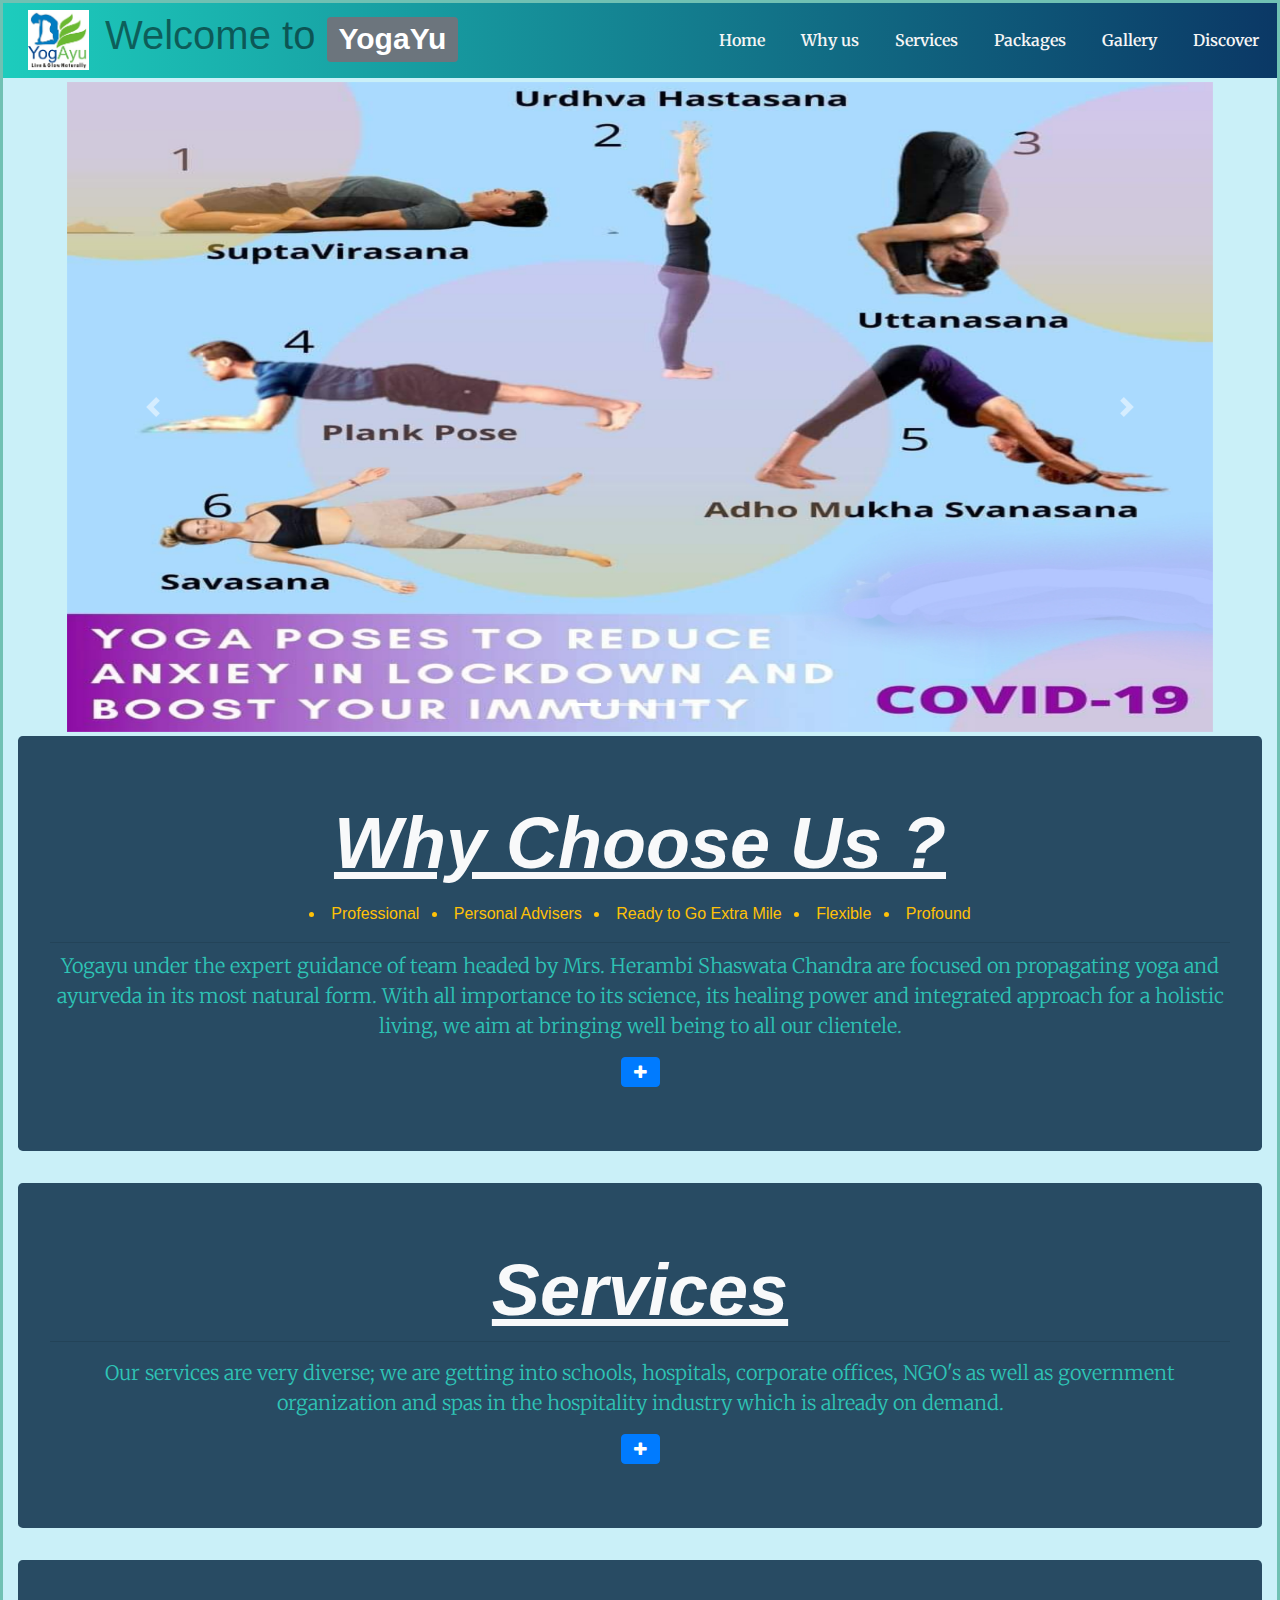
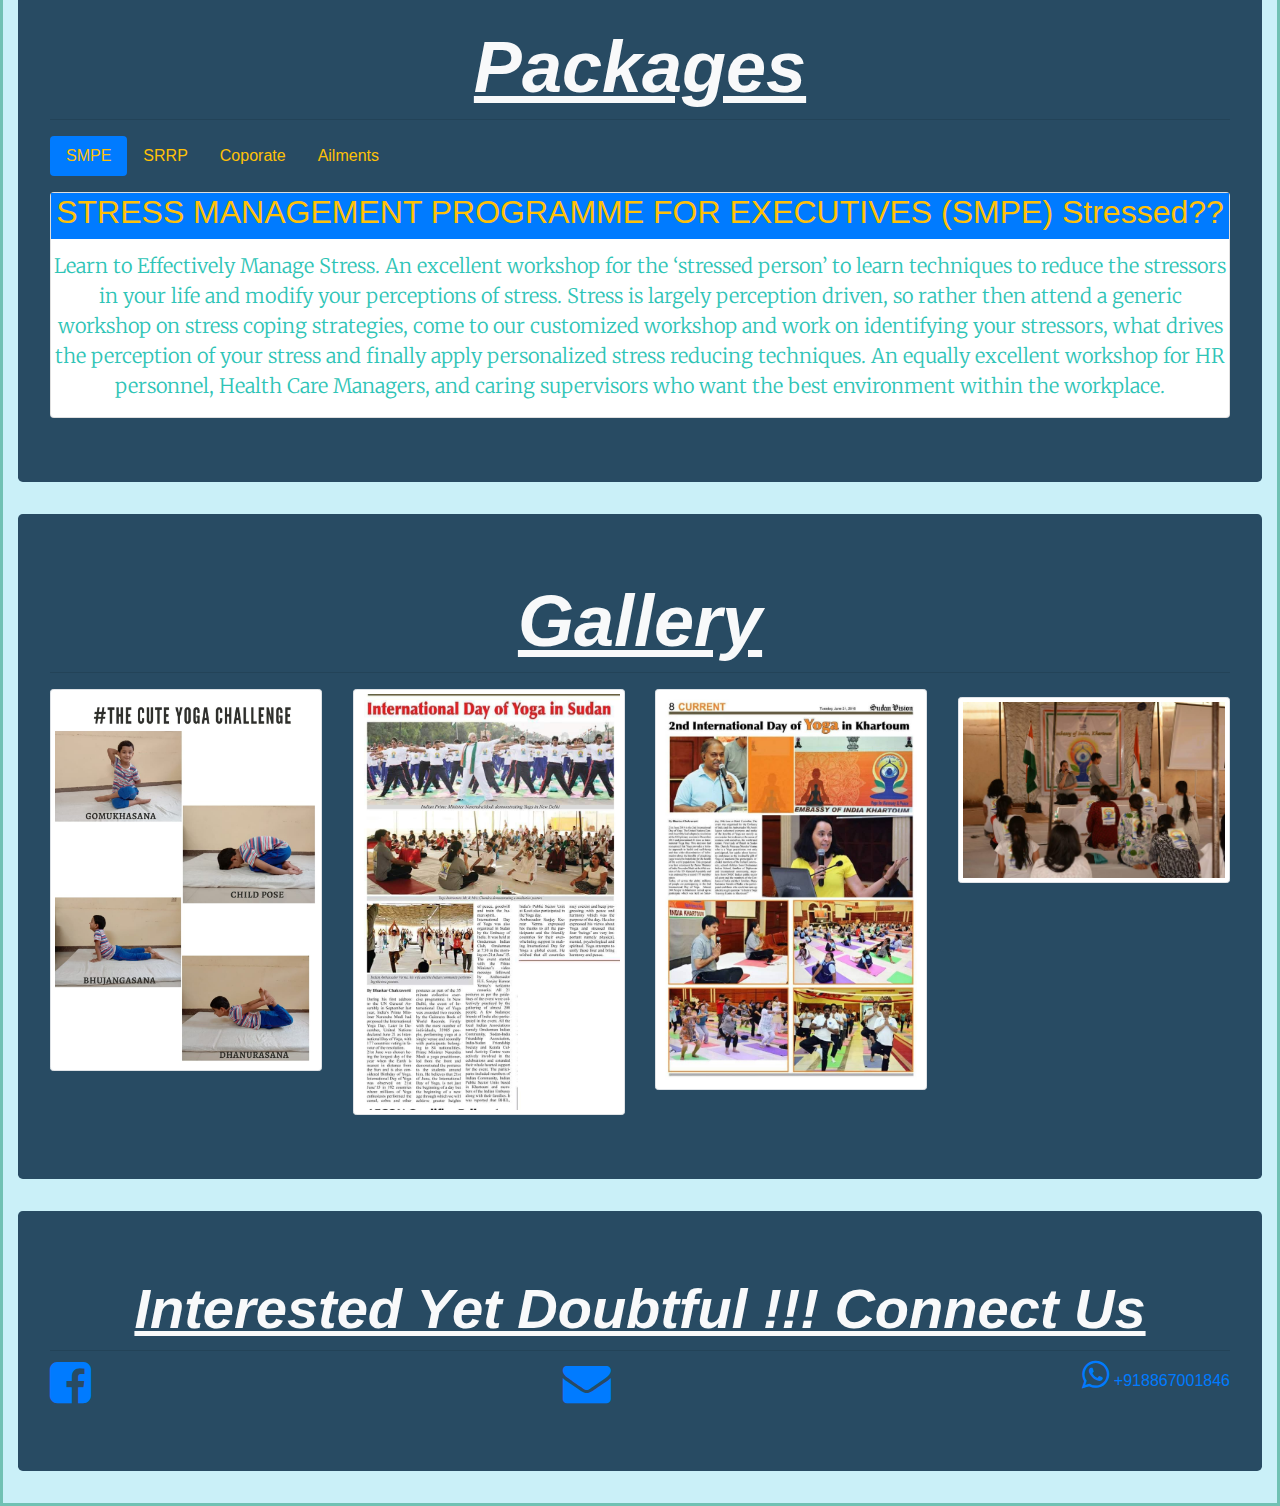
<file: index.html>
<html lang="en">
  <head>
    <meta charset="UTF-8" />
    <meta name="viewport" content="width=device-width, initial-scale=1.0" />
    <title>Yogayu Website</title>

    <!-- css standard -->
    <link rel="stylesheet" href="css/standard.css" />

    <!-- bootstrap  -->
    <link
      rel="stylesheet"
      href="https://stackpath.bootstrapcdn.com/bootstrap/4.5.2/css/bootstrap.min.css"
    />

    <!-- fonts -->

    <link
      href="https://fonts.googleapis.com/css2?family=Merriweather:wght@700&&family=Roboto+Slab:wght@200&family=Courgette&display=swap"
      rel="stylesheet"
    />

    <!-- ICONS  -->

    <link
      rel="stylesheet"
      href="https://stackpath.bootstrapcdn.com/font-awesome/4.7.0/css/font-awesome.min.css"
      />
  </head>
  <body>
    <!-- section:navbar
     -->

    <section id="nav-bar">
      <!-- nav copy starts here -->
      <nav class="navbar navbar-expand-md navbar-light ml-30">
        <a class="navbar-brand" href="#">
          <img src="img/logo.png" alt="" />
        </a>
        <h1 class="navbar-text">
          <span class="d-md-inline d-none primary">Welcome to </span>
          <span class="badge badge-secondary">YogaYu</span>
        </h1>
        <button
          class="navbar-toggler"
          type="button"
          data-toggle="collapse"
          data-target="#navbarNav"
          aria-controls="navbarNav"
          aria-expanded="false"
          aria-label="Toggle navigation"
        >
          <!-- <span class="navbar-toggler-icon"></span> -->
          <i class="fa fa-angle-double-down fa-3x" aria-hidden="true"></i>
        </button>
        <div class="collapse navbar-collapse" id="navbarNav">
          <ul class="navbar-nav ml-auto">
            <li class="nav-item">
              <a class="nav-link" href="#">Home </a>
            </li>
            <li class="nav-item">
              <a class="nav-link" href="#why">Why us</a>
            </li>
            <li class="nav-item dropdown">
              <a class="nav-link" href="#services">Services</a>
            </li>
            <li class="nav-item">
              <a class="nav-link" href="#programs">Packages</a>
            </li>
            
            <li class="nav-item">
              <a class="nav-link" href="#gallery">Gallery</a>
            </li>

            <li class="nav-item">
              <a class="nav-link" href="#discover">Discover</a>
            </li>
          </ul>
        </div>
      </nav>
      <!-- nav ends  here  -->
    </section>
    <!-- section navbar ends above -->

    <!-- banner section -->
    
    <section class="bann">
      <div class="container-fluid my-1">
        <div class="row">
          <div
            id="carouselExampleCaptions"
            class="carousel slide"
            data-ride="carousel"
          >
            <ol class="carousel-indicators">
              <li
                data-target="#carouselExampleCaptions"
                data-slide-to="0"
                class="active"
              ></li>
              <li data-target="#carouselExampleCaptions" data-slide-to="1"></li>
              <li data-target="#carouselExampleCaptions" data-slide-to="2"></li>
              <li data-target="#carouselExampleCaptions" data-slide-to="3"></li>
            </ol>
            <div class="carousel-inner">
          <div class="carousel-item active">
                <img
                  src="img/Yoga1.jpg"
                  class="d-block w-100 h-100"
                  alt="..."
                />
              </div>
          <div class="carousel-item">
                <img
                  src="img/Yoga2.jpg"
                  class="d-block w-100 h-100"
                  alt="..."
                />
          </div>
          <div class="carousel-item">
                <img
                  src="img/Yoga3.jpg"
                  class="d-block w-100 h-100"
                  alt="..."
                />
              </div>
                
              <div class="carousel-item">
                <img
                  src="img/Yoga4.jpg"
                  class="d-block w-100 h-100"
                  alt="..."
                />
              </div>
            
            </div>
            <a
              class="carousel-control-prev"
              href="#carouselExampleCaptions"
              role="button"
              data-slide="prev"
            >
            <span
            class="carousel-control-prev-icon"
            aria-hidden="true"
          ></span>
              <span class="sr-only">Previous</span>
            </a>
            <a
              class="carousel-control-next"
              href="#carouselExampleCaptions"
              role="button"
              data-slide="next"
            >
              <span
                class="carousel-control-next-icon"
                aria-hidden="true"
              ></span>
              <span class="sr-only">Next</span>
            </a>
          </div>

          <!-- row div ended below  
        </div>
        <!-- <!-- container div ended here  -->
      </div>

      <!-- <!-- banner section ended here  -->
    </section>

  
    <!-- dummy carousel -->

    <!-- <section >
      <div class="container-fluid my-1">
       
          <div class="jumbotron">
            <h1>Yoga + Aryuveda+ your Efforts = YogaYu</h1>
          </div>
            
        <!-- container div ended here 
      
      </div>

      <!-- banner section ended here 
    </section> 
  -->

    <!-- all scripts needed -->

    <section class="why" id="why">
      <div class="container-fluid my-1">
        <div class="jumbotron text-center text-inline ">
          <h1 class="display-3 font-weight-bolder font-italic text-light">
            <u>Why Choose Us ?</u>
          </h1>
          <p class="lead">
            <li class="text-warning px-1">Professional</li>
            <li class="text-warning px-1">Personal Advisers</li>
            <li class="text-warning px-1">Ready to Go Extra Mile</li>
            <li class="text-warning px-1">Flexible</li>
            <li class="text-warning px-1">Profound</li>
          </p>
          <hr class="my-2" />
          <p class="lead t-gr">
            Yogayu under the expert guidance of team headed by Mrs. Herambi
            Shaswata Chandra are focused on propagating yoga and ayurveda in its
            most natural form. With all importance to its science, its healing
            power and integrated approach for a holistic living, we aim at
            bringing well being to all our clientele.
          </p>
          <a
            class="btn btn-primary"
            data-toggle="collapse"
            href="#morewhy"
            role="button"
            aria-expanded="false"
            aria-controls="moreservices"
            ><i class="fa fa-plus"></i>
          </a>
          <div class="collapse" id="morewhy">
            <div class="card card-body">
              <p class="lead t-gr">
                Mrs Herambi stepped in Yoga from tender age and with dedication
                and sincerity has come out as an expert in the field of yoga and
                its therapeutic approach. Along with its ayurvedic team of
                doctors, she combines by her skills and hard commitment these to
                life rejuvenating sciences to bring about a deep healing touch
                to its clientele. The quality remains unquestionable
                strengthened by its strong values of honesty, sincerity, empathy
                and soft touch to provide excellent care and discipline in this
                value system. Yogayu team stands as a remarkable support for all
                those who wish to bring happiness as a companion of their life.
              </p>
            </div>
          </div>
        </div>
      </div>
    </section>
    <!-- section why  ends here -->

    <!-- Services -->
    <section class="services  text-center text-white" id="services">
      <div class="container-fluid my-1">
        <div class="jumbotron bg-dgr">
          <h1 class="display-4 d-md-3 font-weight-bolder font-italic text-light">
            <u>Services</u></h1>
          <hr class="mt-1" />
          <p class="lead t-gr">
            Our services are very diverse; we are getting into schools,
            hospitals, corporate offices, NGO's as well as government
            organization and spas in the hospitality industry which is already
            on demand.
          </p>
          <a
            class="btn btn-primary"
            data-toggle="collapse"
            href="#moreservices"
            role="button"
            aria-expanded="true"
            aria-controls="moreservices"
            ><i class="fa fa-plus"></i>
          </a>
          <div class="collapse" id="moreservices">
            <div class="card card-body">
              <p class="lead t-gr">
                We are collaborating internationally with organizations. Yogayu
                is also coming with Franchise Scheme which is a unique service
                providing system to support the entrepreneur to start a YogAyu
                Treatment facility centre. This scheme provides the services of
                qualified and experienced Yoga professionals/instructors,
                Doctors, Ayurveda Nurses and Therapists. Supply of quality
                Ayurvedic Medicines, Ayurvedic Treatment Equipments, Technical
                Advice and Periodical Supervision also falls under the ambit of
                the scheme. The entrepreneur has the facility to avail him self
                of a full package services from a single point and it will help
                maintain the quality of services. We also conduct periodic
                internal audit to check the quality of our services.
              </p>
            </div>
          </div>
        </div>
      </div>
    </section>
    <!-- Services ended -->

    <!-- new package -->

    <section class="packages text-center" id="programs">
      <div class="container-fluid my-1">
        <div class="jumbotron">
          <h1 class="d-sm-4 d-md-3 font-weight-bolder font-italic text-light">
            <u>Packages</u></h1>
        <hr class="mt-1" />
        
   <ul class="nav nav-pills mb-3" id="pills-tab" role="tablist">
    <li class="nav-item">
      <a class="nav-link active text-warning" id="pills-home-tab" data-toggle="pill" href="#pills-home" role="tab" aria-controls="pills-home" aria-selected="true">SMPE</a>
    </li>
    <li class="nav-item">
      <a class="nav-link text-warning" id="pills-profile-tab" data-toggle="pill" href="#pills-profile" role="tab" aria-controls="pills-profile" aria-selected="false">SRRP</a>
    </li>
    <li class="nav-item">
      <a class="nav-link text-warning" id="pills-contact-tab" data-toggle="pill" href="#pills-contact" role="tab" aria-controls="pills-contact" aria-selected="false">Coporate</a>
    </li>
     <li class="nav-item">
      <a class="nav-link text-warning" id="pills-contact-tab" data-toggle="pill" href="#pills-ailments" role="tab" aria-controls="pills-contact" aria-selected="false">Ailments</a>
    </li>
  </ul>
  <div class="tab-content" id="pills-tabContent">
    <div class="tab-pane fade show active" id="pills-home" role="tabpanel" aria-labelledby="pills-home-tab">  <div class="card flex">
                        <div class="card-title text-warning bg-primary">
                          <h2>
                            STRESS MANAGEMENT PROGRAMME FOR EXECUTIVES (SMPE)
                            Stressed??
                          </h2>
                        </div>
                        <div class="cardbody">
                          <p class="lead">
                            Learn to Effectively Manage Stress. An excellent
                            workshop for the ‘stressed person’ to learn techniques
                            to reduce the stressors in your life and modify your
                            perceptions of stress. Stress is largely perception
                            driven, so rather then attend a generic workshop on
                            stress coping strategies, come to our customized
                            workshop and work on identifying your stressors, what
                            drives the perception of your stress and finally apply
                            personalized stress reducing techniques. An equally
                            excellent workshop for HR personnel, Health Care
                            Managers, and caring supervisors who want the best
                            environment within the workplace.
                          </p>
                        </div>
                      </div>      
                      </div>
    <div class="tab-pane fade" id="pills-profile" role="tabpanel" aria-labelledby="pills-profile-tab">
      <div class="card">
                        <div class="card-title text-warning bg-primary">
                          <h2>
                            SELF REJUVENATION & RELAXATION PROGRAM (SRRP)
                          </h2>
                        </div>
                        <div class="cardbody">
                          <p class="lead">
                            The workshop will combine relaxation exercises and
                            gentle yoga, step by step in a systematic way, and
                            brief lectures with interactive session. It will focus
                            on:
  
                            <li>Self Realization</li>
                            <li>Power Meditation</li>
                            <li>Stretching the Body</li>
                            <li>Basic Asana</li>
                            <li>
                              Health Questioners for self-evaluation. Rejuvenating
                              your bodily energies
                            </li>
                            <li>
                              The workshop also include session for reducing
                              inhibitions which helps in over a period of time to
                              become a more sociable, outgoing person and helps in
                              coming out of depression.
                            </li>
                          </p>
                        
                        </div>           
                        </div>
    </div>
    <div class="tab-pane fade" id="pills-contact" role="tabpanel" aria-labelledby="pills-contact-tab">
     <div class="card">
                        <div class="card-title text-warning bg-primary">
                          <h2>
                            Coporate Culture
                          </h2>
                        </div>
                        <div class="cardbody">
                          <p class="lead">
                            “A healthy employee is more likely to remain with your company, while Unhealthy employees bring two hours per day in lost productivity”. Yoga is a way of life. It gives us the key to lead a better way of life. Tremendous anxiety and stress characterizes modern life. Health is affected. Relationships are affected. Career challenges weigh us down. Yoga offers a way out. This Yoga Program will benefit the organization and employees in two-fold by providing a wellness incentive as well as enhancing the employee/company relationship. The benefits of yoga are extraordinary, especially for individuals who work long hours and tend to have sedentary jobs. Yoga will energize your mind and body and rejuvenate your whole being.
                            The workshop will combine brief understanding of yoga and its application in corporate culture. It will focus on:
<ol>
<li>Understanding Yoga, definition, four streams of yoga.</li>
<li>Need of yoga in corporate</li>
<li>Breath – The bridge
o Understanding breathing
o Breathing practices (practical)</li>
<li>Loosen yourself (Practical).</li>
<li>Culturing the emotions</li>
<li>Harmonize and relax</li>
<li> Yogic diet for corporate</li>
<li>Common ailments in corporate culture</li>
<li>Stress management counseling</li>
<li>Short program of practical applicability of yoga in corporate
</li>
</ol>
                          </p>
                        
                        </div>           
                        </div>
    </div>
     <div class="tab-pane fade" id="pills-ailments" role="tabpanel" aria-labelledby="pills-ailments-tab">
         <div class="card flex">
                        <div class="card-title text-warning bg-primary">
                          <h2>
                            Ailments
                          </h2>
                        </div>
                        <div class="cardbody">
                          <p class="lead">
                            Yoga has been found & proven to be helpful in the prevention & cure of various diseases. Several yogic asana have been recommended for various diseases which help the patient in the treatment course.
Aim: This workshop will be focused on individual ailments in specific. It will be of actual therapeutic approach. In this workshop we will discuss the scope of yoga in the treatment of some common diseases.
Ailments covered are as follows:
<ul>
  <li>Hypertension</li>
 <li>Diabetes</li>
 <li>Anxiety-Depression</li>
 <li>Pains- Back, Neck</li>
 <li>Obesity</li>
 <li>Cardiac Ailments</li>
 <li>Promotion of Positive Health.</li>
</ul>
                          </p>
                        </div>
                      </div>
     </div>
  </div>
        </div>
         </div>
      </section>

    <!-- new package ends here  -->
    <!-- packages -->
    <section class="packages text-center hides">
      <div class="container-fluid my-1">
        
      <div class="jumbotron bg-secondary">
      <div class="row">
      <div class="col-12">
      <h1 class="display-4 text-white">Packages</h1>
      <hr class="mt-1" />
            </div>
          </div>
<!--    Second row       -->
        <div class="row ">
          
       <div class="col-md-6 col-lg-4">
         
         <div class="card flex">
                      <div class="card-title text-warning bg-primary">
                        <h2>
                          STRESS MANAGEMENT PROGRAMME FOR EXECUTIVES (SMPE)
                          Stressed??
                        </h2>
                      </div>
                      <div class="cardbody">
                        <p class="lead">
                          Learn to Effectively Manage Stress. An excellent
                          workshop for the ‘stressed person’ to learn techniques
                          to reduce the stressors in your life and modify your
                          perceptions of stress. Stress is largely perception
                          driven, so rather then attend a generic workshop on
                          stress coping strategies, come to our customized
                          workshop and work on identifying your stressors, what
                          drives the perception of your stress and finally apply
                          personalized stress reducing techniques. An equally
                          excellent workshop for HR personnel, Health Care
                          Managers, and caring supervisors who want the best
                          environment within the workplace.
                        </p>
                      </div>
                    </div>
         
         
          </div>
         <div class="col-md-6 col-lg-4">
                    <div class="card">
                      <div class="card-title text-warning bg-primary">
                        <h2>
                          SELF REJUVENATION & RELAXATION PROGRAM (SRRP)
                        </h2>
                      </div>
                      <div class="cardbody">
                        <p class="lead">
                          The workshop will combine relaxation exercises and
                          gentle yoga, step by step in a systematic way, and
                          brief lectures with interactive session. It will focus
                          on:

                          <li>Self Realization</li>
                          <li>Power Meditation</li>
                          <li>Stretching the Body</li>
                          <li>Basic Asana</li>
                          <li>
                            Health Questioners for self-evaluation. Rejuvenating
                            your bodily energies
                          </li>
                          <li>
                            The workshop also include session for reducing
                            inhibitions which helps in over a period of time to
                            become a more sociable, outgoing person and helps in
                            coming out of depression.
                          </li>
                        </p>
                      
                      </div>           
                      </div>
                </div>
          
          <div class="col-md-6 col-lg-4">
          <div class="card">
                      <div class="card-title text-warning bg-primary">
                        <h2>
                          Coporate Culture
                        </h2>
                      </div>
                      <div class="cardbody">
                        <p class="lead">
                          The workshop will combine relaxation exercises and
                          gentle yoga, step by step in a systematic way, and
                          brief lectures with interactive session. It will focus
                          on:

                          <li>Self Realization</li>
                          <li>Power Meditation</li>
                          <li>Stretching the Body</li>
                          <li>Basic Asana</li>
                          <li>
                            Health Questioners for self-evaluation. Rejuvenating
                            your bodily energies
                          </li>
                          <li>
                            The workshop also include session for reducing
                            inhibitions which helps in over a period of time to
                            become a more sociable, outgoing person and helps in
                            coming out of depression.
                          </li>
                        </p>
                      
                      </div>           
                      </div>
          </div>
          
<!--   2nd row ends         -->
       
        
              
           <div class="col-md-6 col-lg-4">
         
         <div class="card flex">
                      <div class="card-title text-warning bg-primary">
                        <h2>
                          Ailments
                        </h2>
                      </div>
                      <div class="cardbody">
                        <p class="lead">
                          Learn to Effectively Manage Stress. An excellent
                          workshop for the ‘stressed person’ to learn techniques
                          to reduce the stressors in your life and modify your
                          perceptions of stress. Stress is largely perception
                          driven, so rather then attend a generic workshop on
                          stress coping strategies, come to our customized
                          workshop and work on identifying your stressors, what
                          drives the perception of your stress and finally apply
                          personalized stress reducing techniques. An equally
                          excellent workshop for HR personnel, Health Care
                          Managers, and caring supervisors who want the best
                          environment within the workplace.
                        </p>
                      </div>
                    </div>
         
          </div>
         
          </div>
          
        </div>
<!--      Jumbotron ends here    -->
        </div>   
<!--    container ends here      -->
      </div>
    </section>

    <!-- gallery -->

    <section class="gallery" id="gallery">
      <div class="container-fluid my-1">
        
        <div class="jumbotron text-center text-inline ">
          <div class="row">
            <div class="col-12">
              <h1 class="d-sm-4 d-md-3 font-weight-bolder font-italic text-light">
                <u>Gallery</u></h1>
            <hr class="mt-1" />
          </div>
          </div>

        <div class="row">

        <div class="col-6  col-md-3">
          <img role="button" src="img/Gallery1.jpg" alt="" class="img-fluid img-thumbnail rounded-sm" data-toggle="modal" data-target="#img1">
          </div>
          <div class="col-6  col-md-3">
          <img src="img/Gallery2.jpg" alt="" class="img-fluid img-thumbnail rounded-sm" role="button" data-toggle="modal" data-target="#img2">
          </div>
          <div class="col-6  col-md-3">
          <img src="img/Gallery3.jpg" alt="" class="img-fluid img-thumbnail rounded-sm" role="button" data-toggle="modal" data-target="#img3">
          </div>
          <div class="col-6 col-md-3 my-2">
          <img src="img/Gallery4.jpg" alt="" class="img-fluid img-thumbnail rounded-sm" role="button" data-toggle="modal" data-target="#img4">
          </div>
        </div> 
        </div>
      </div>
      <div class="modal fade" id="img1" tabindex="-1" aria-labelledby="exampleModalLabel" aria-hidden="true">
        <div class="modal-dialog modal-lg">
          <div class="modal-content">
            <button type="button" class="close" data-dismiss="modal" aria-label="Close">
              <span aria-hidden="true">&times;</span>
            </button>
          <img role="button" src="img/Gallery1.jpg" alt="" class="img-fluid">
    </div>
        </div>
      </div>
      
         <div class="modal fade" id="img2" tabindex="-1" aria-labelledby="exampleModalLabel" aria-hidden="true">
  <div class="modal-dialog modal-lg">
    <div class="modal-content ">
      <button type="button" class="close" data-dismiss="modal" aria-label="Close">
        <span aria-hidden="true">&times;</span>
      </button>
      <img role="button" src="img/Gallery2.jpg" alt="" class="img-fluid"
    </div>
        </div>
      </div>
      </div>
          <div class="modal fade" id="img3" tabindex="-1" aria-labelledby="exampleModalLabel" aria-hidden="true">
  <div class="modal-dialog modal-lg">
    <div class="modal-content ">
      <button type="button" class="close" data-dismiss="modal" aria-label="Close">
        <span aria-hidden="true">&times;</span>
      </button>
      <img role="button" src="img/Gallery3.jpg" alt="" >
    
        </div>
      </div>
      </div>
          <div class="modal fade" id="img4" tabindex="-1" aria-labelledby="exampleModalLabel" aria-hidden="true">
  <div class="modal-dialog modal-lg">
    <div class="modal-content">
      <button type="button" class="close" data-dismiss="modal" aria-label="Close">
        <span aria-hidden="true">&times;</span>
      </button>
 
      <img role="button" src="img/Gallery4.jpg" alt="" >
    </div>
        </div>
      </div>
    
    </section>

    <!-- gallery ends here  -->
    <!-- connect us starts here  -->
    <section class="connectus" id="discover">
      <div class="container-fluid my-1">
        <div class="jumbotron text-center text-inline ">
          <h1 class="display-4 font-weight-bolder font-italic text-light">
            <u>Interested Yet Doubtful !!! Connect Us</u>
          </h1>
          <hr class="my-2" />
          <div class="d-flex justify-content-between">
          <span>
        <a href="https://web.facebook.com/YogAyuTeam/?view_public_for=104030976883681" target="_blank">
        <i class="fa fa-facebook-square fa-3x"></i> 
        </a>
        </span>
        &nbsp; &nbsp; &nbsp;
        <span>
        <a href="mailto:info@yogayu.com">
          <span>
            <i class="fa fa-envelope fa-3x"></i>
            </span>
        </a>
        </span>
        &nbsp; &nbsp; &nbsp;
        <span>
        
          <span class="text-primary">
            <i class="fa fa-whatsapp fa-2x"></i>
            +918867001846
            </span>
        
        </span>
            </div>
      </div>
      </div>
    </section>

    <!-- connect us ended here  -->

    <!-- packages ended here -->
    <script src="https://code.jquery.com/jquery-3.5.1.js"></script>

    <script src="https://stackpath.bootstrapcdn.com/bootstrap/4.4.1/js/bootstrap.min.js"></script>

    <script type="text/javascript">
      //starts the carousel
      $document.ready(function () {
          $('#myCarousel').carousel();
      });
 </script>
    <!-- scripts ended here  -->

    <!-- Body ends here -->
  </body>
</html>
</file>
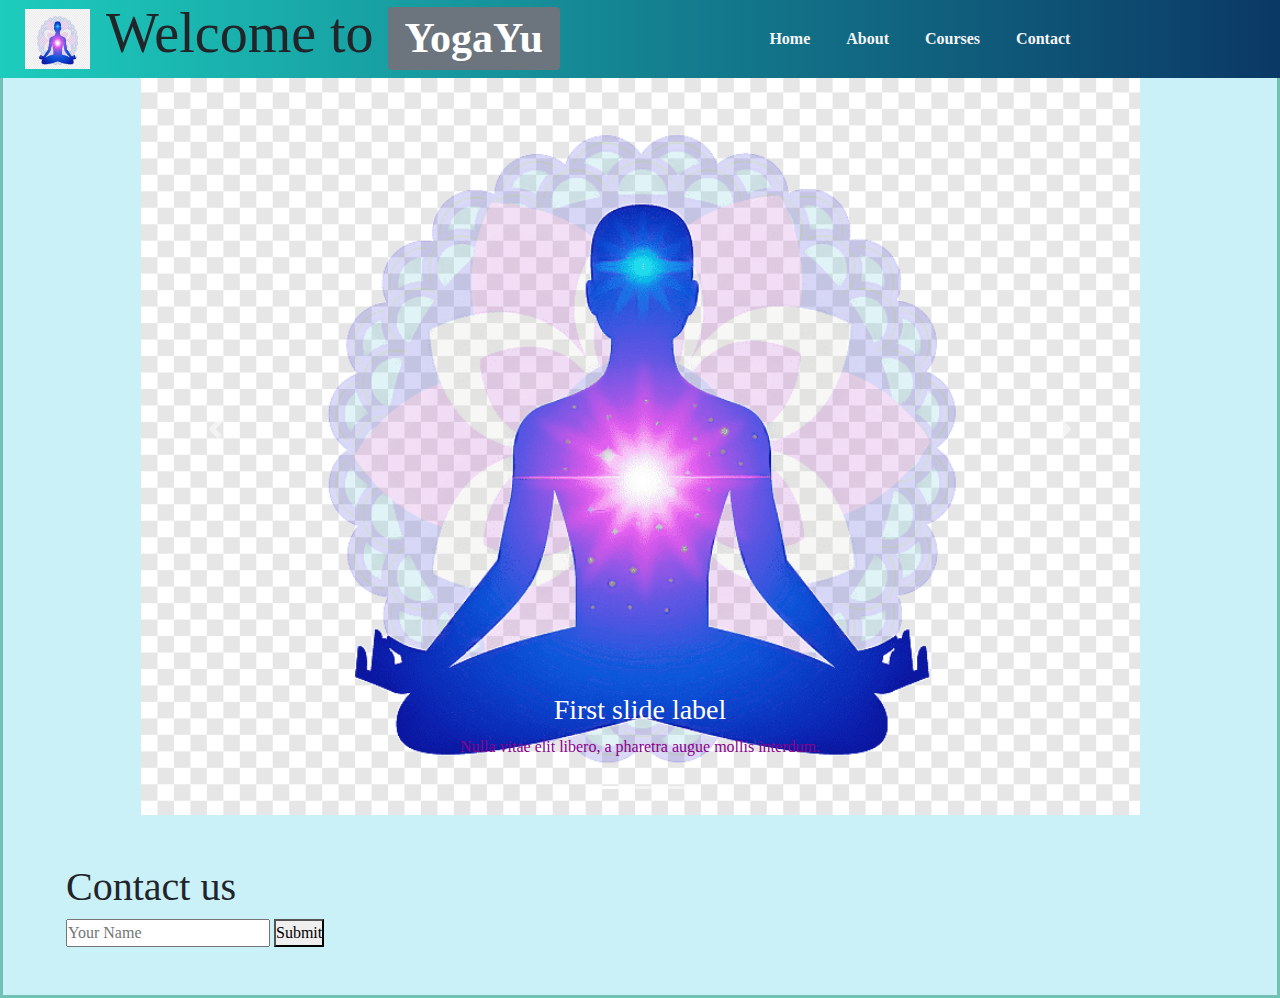
<file: index_yogayu.html>
<html lang="en">
  <head>
    <meta charset="UTF-8" />
    <meta name="viewport" content="width=device-width, initial-scale=1.0" />
    <title>Yogayu Website</title>
    <!-- Bootstrap linking -->
    <link
      rel="stylesheet"
      href="https://stackpath.bootstrapcdn.com/bootstrap/4.5.2/css/bootstrap.min.css"
    />

    <!-- css standard -->
    <link rel="stylesheet" href="css/standard.css" />
  </head>
  <body>
    <!-- nav -->
    <nav class="navbar navbar-expand-md navbar-dark bg-primary">
      <a class="navbar-brand" href="#">Navbar</a>
      <button
        class="navbar-toggler d-md-none"
        type="button"
        data-toggle="collapse"
        data-target="#collapsibleNavId"
        aria-controls="collapsibleNavId"
        aria-expanded="false"
        aria-label="Toggle navigation"
      ></button>
      <div class="collapse navbar-collapse" id="collapsibleNavId">
        <ul class="navbar-nav mr-auto mt-2 mt-lg-0">
          <li class="nav-item active">
            <a class="nav-link" href="#"
              >Home <span class="sr-only">(current)</span></a
            >
          </li>
          <li class="nav-item">
            <a class="nav-link" href="#">Link</a>
          </li>
          <li class="nav-item dropdown">
            <a
              class="nav-link dropdown-toggle"
              href="#"
              id="dropdownId"
              data-toggle="dropdown"
              aria-haspopup="true"
              aria-expanded="false"
              >Dropdown</a
            >
            <div class="dropdown-menu" aria-labelledby="dropdownId">
              <a class="dropdown-item" href="#">Action 1</a>
              <a class="dropdown-item" href="#">Action 2</a>
            </div>
          </li>
        </ul>
        <form class="form-inline my-2 my-lg-0">
          <input
            class="form-control mr-sm-2"
            type="text"
            placeholder="Search"
          />
          <button class="btn btn-outline-success my-2 my-sm-0" type="submit">
            Search
          </button>
        </form>
      </div>
    </nav>
    <section id="nav-bar">
      <nav
        class="navbar navbar-expand-sm navbar-light bg-light fixed-top py-lg-1"
        role="navigation"
      >
        <a class="navbar-brand" href="#">
          <!-- Add logo with size of 90*80 -->
          <img
            src="img/physical-fitness-meditation-blue-yoga-sitting-physical-fitness-electric-blue-silhouette-balance-png-clip-art.png"
            width="90"
            ;
            height="80"
            ;
          />
        </a>
        <h1 class="display-4 text-center">
          <span class="d-none d-lg-inline"> Welcome to </span>
          <span class="badge badge-secondary">YogaYu </span>
        </h1>

        <button
          class="navbar-toggler"
          type="button"
          data-toggle="collapse"
          data-target="#navbarResponsive"
          aria-controls="navbarResponsive"
          aria-expanded="false"
          aria-label="Toggle navigation"
        >
          <span class="navbar-toggler-icon"></span>
        </button>

        <div class="collapse navbar-collapse" id="navbarResponsive">
          <ul class="navbar-nav mx-auto">
            <li class="nav-item active">
              <a class="nav-link" href="#"
                >Home
                <span class="sr-only">(current)</span>
              </a>
            </li>
            <li class="nav-item">
              <a class="nav-link" href="#">About</a>
            </li>
            <li class="nav-item">
              <a class="nav-link" href="#">Courses</a>
            </li>
            <li class="nav-item">
              <a class="nav-link" href="#">Contact</a>
            </li>
          </ul>
        </div>
      </nav>
    </section>
    <div class="container my-25">
      <div
        id="carouselExampleCaptions"
        class="carousel slide"
        data-ride="carousel"
      >
        <ol class="carousel-indicators cb">
          <li
            data-target="#carouselExampleCaptions"
            data-slide-to="0"
            class="active"
          ></li>
          <li data-target="#carouselExampleCaptions" data-slide-to="1"></li>
          <li data-target="#carouselExampleCaptions" data-slide-to="2"></li>
        </ol>
        <div class="carousel-inner">
          <div class="carousel-item active">
            <img src="img/slide1.png" class="d-block w-100" alt="..." />
            <div class="carousel-caption d-none d-md-block">
              <h3>First slide label</h3>
              <p>
                Nulla vitae elit libero, a pharetra augue mollis interdum.
              </p>
            </div>
          </div>
          <div class="carousel-item">
            <img
              src="img/physical-fitness-meditation-blue-yoga-sitting-physical-fitness-electric-blue-silhouette-balance-png-clip-art.png"
              class="d-block w-100"
              alt="..."
            />
            <div class="carousel-caption d-none d-md-block">
              <h5>Second slide label</h5>
              <p>
                Lorem ipsum dolor sit amet, consectetur adipiscing elit.
              </p>
            </div>
          </div>
          <div class="carousel-item">
            <img
              src="img/meditation-yoga-slide1.png"
              class="d-block w-100"
              alt="..."
            />
            <div class="carousel-caption d-none d-md-block">
              <h5>Third slide label</h5>
              <p>
                Praesent commodo cursus magna, vel scelerisque nisl consectetur.
              </p>
            </div>
          </div>
        </div>
        <a
          class="carousel-control-prev"
          href="#carouselExampleCaptions"
          role="button"
          data-slide="prev"
        >
          <span class="carousel-control-prev-icon" aria-hidden="true"></span>
          <span class="sr-only">Previous</span>
        </a>
        <a
          class="carousel-control-next"
          href="#carouselExampleCaptions"
          role="button"
          data-slide="next"
        >
          <span class="carousel-control-next-icon" aria-hidden="true"></span>
          <span class="sr-only">Next</span>
        </a>
        <!-- carousel end here  -->
      </div>

      <!-- container end here -->
    </div>
    <!-- wrapper ends here -->

    <div class="container be_center my-5 mx-5">
      <h1>Contact us</h1>
      <input
        type="text"
        name="yourname"
        id="yourname"
        placeholder="Your Name"
      />
      <button class="primary">Submit</button>
    </div>
    <script src="https://code.jquery.com/jquery-3.5.1.js"></script>

    <script src="https://stackpath.bootstrapcdn.com/bootstrap/4.4.1/js/bootstrap.min.js"></script>
  </body>
</html>
</file>
<file: css/standard.css>
* {
  margin: 0;
  padding: 0;
}
body {
  border: 3px solid #70c1b3;
  background: #caf0f8 !important;
  font-family: "Courgette", cursive;

  font-family: "Roboto Slab", serif;
  /* box-sizing: border-box; */
}

/* navbar */
#nav-bar {
  position: sticky;
  top: 0;
  z-index: 10;
}

.navbar {
  /* background: linear-gradient(to right, #84dcc6, #b2dbbf); */
  background: linear-gradient(
    90deg,
    rgb(29, 204, 189) 0%,
    hsla(210, 81%, 22%, 1) 100%
  );
  /* background: linear-gradient(
    -90deg,
    hsla(333, 100%, 53%, 1) 0%,
    hsla(33, 94%, 57%, 1) 100%
  ); */
  padding: 0 !important;
}

.bann .container-fluid .row {
  /* background: #4361ee; */
  display: block !important;
  height: 650px !important;
}

* .t-gr {
  color: #2ec4b6;
}

.lead,
.cardbody {
  color: #2ec4b6;
}

.cardbody li {
  font-weight: bold;
}

.why .jumbotron .t-gr {
  color: #2ec4b6;
}
.jumbotron {
  background: #284b63 !important;
}

.services .bg-dgr {
  background: #284b63;
}
.navbar-brand img {
  height: 60px;
  padding-left: 25px;
}

/* padding: Y X */
.navbar-nav li {
  padding: 0 10px;
}

.navbar-nav li a {
  color: whitesmoke !important;
  font-weight: 600;
  float: right;
  text-align: left;
  font-family: "Merriweather", serif;
}

.navbar-toggler {
  outline: none !important;
  border: none !important;
}

/* sliders */

/* carousel */
.text-inline li {
  display: inline list-item;
  text-decoration-color: darkmagenta;
}

.slide {
  margin: 0 auto;
  width: 90%;
  height: auto;
  /* height: 50%; */
}

.carousel-caption h5,
p {
  font-family: "Merriweather", serif;
  color: darkmagenta;
}

.carousel-indicators {
  /* background: black; */
}

.hides {
  display: none;
}
/* Packages Row bug */

.packages .img {
  display: flex !important;
}

.gallery .row {
  display: flex !important;
}

@media (min-width: 450px) {
  .d-md-3 {
    font-size: 4.5rem !important;
    line-height: 1.2;
    font-weight: 300;
  }
}
</file>
